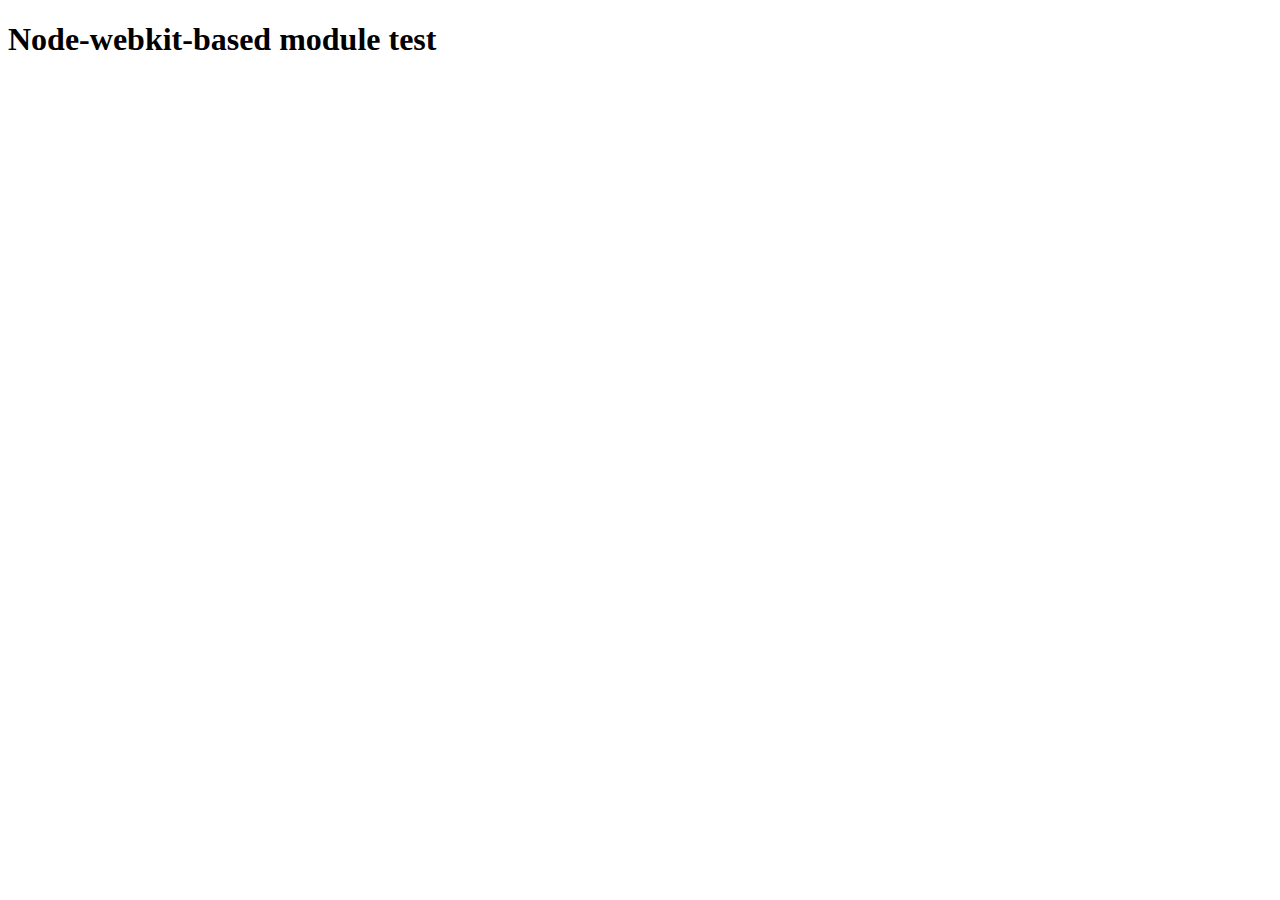
<file: node_modules/node-pre-gyp/lib/util/nw-pre-gyp/index.html>
<!doctype html>
<html>
<head>
<meta charset="utf-8">
<title>Node-webkit-based module test</title>
<script>
function nwModuleTest(){
   var util = require('util');
   var moduleFolder = require('nw.gui').App.argv[0];
   try {
      require(moduleFolder);
   } catch(e) {
      if( process.platform !== 'win32' ){
         util.log('nw-pre-gyp error:');
         util.log(e.stack);
      }
      process.exit(1);
   }
   process.exit(0);
}
</script>
</head>
<body onload="nwModuleTest()">
<h1>Node-webkit-based module test</h1>
</body>
</html>
</file>
